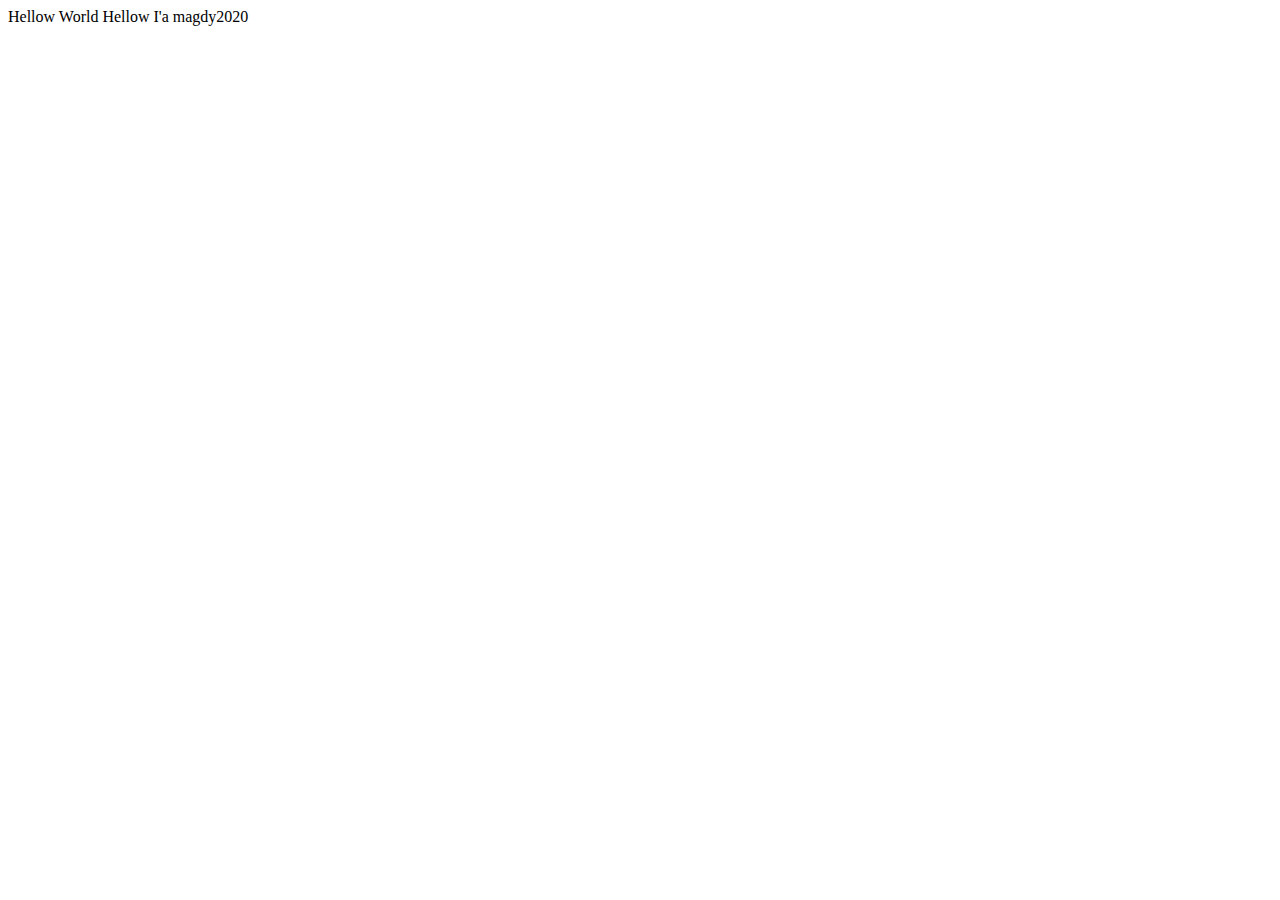
<file: index.html>
<!DOCTYPE html>
<html lang="en">
<head>
  <meta charset="UTF-8">
  <meta name="viewport" content="width=device-width, initial-scale=1.0">
  <title>Document</title>
</head>
<body>
  Hellow World
  Hellow I'a magdy2020
</body>
</html>
</file>
